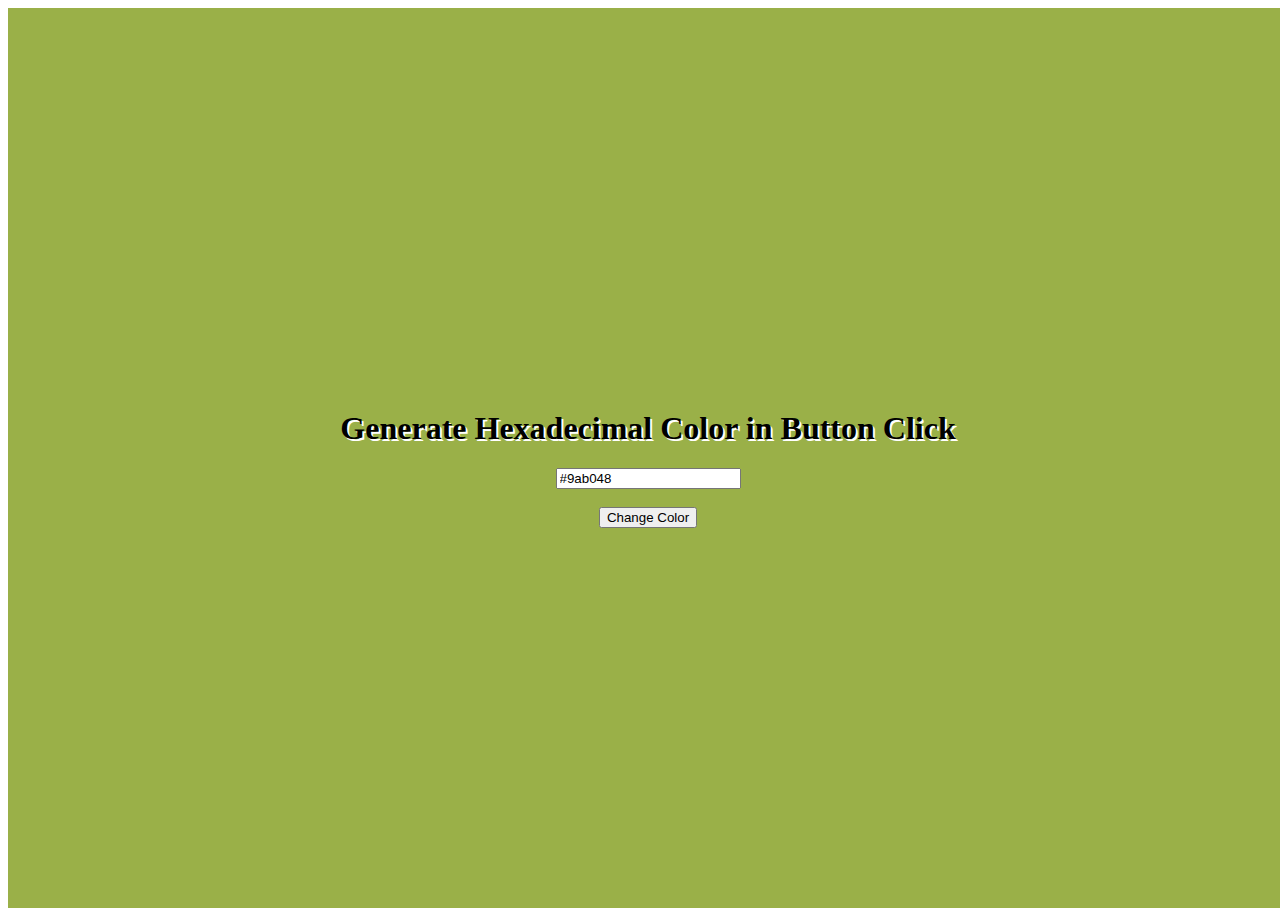
<file: Generate Hex Color/index.html>
<!DOCTYPE html>
<html lang="en">
<head>
    <meta charset="UTF-8" />
    <meta http-equiv="X-UA-Compatible" content="IE=edge" />
    <meta name="viewport" content="width=device-width, initial-scale=1.0" />
    <title>Generate Hexadecimal Color</title>
    <link rel="stylesheet" href="./style.css">
</head>
<body>
    <div class="container" id="root">
        <h1>Generate Hexadecimal Color in Button Click</h1>
        <input type="text" id="hexcode" name="hex" placeholder="#000000"><br>
        <button id="change-color-btn">Change Color</button>
    </div>
    <script src="./index.js"></script>
</body>
</html>
</file>
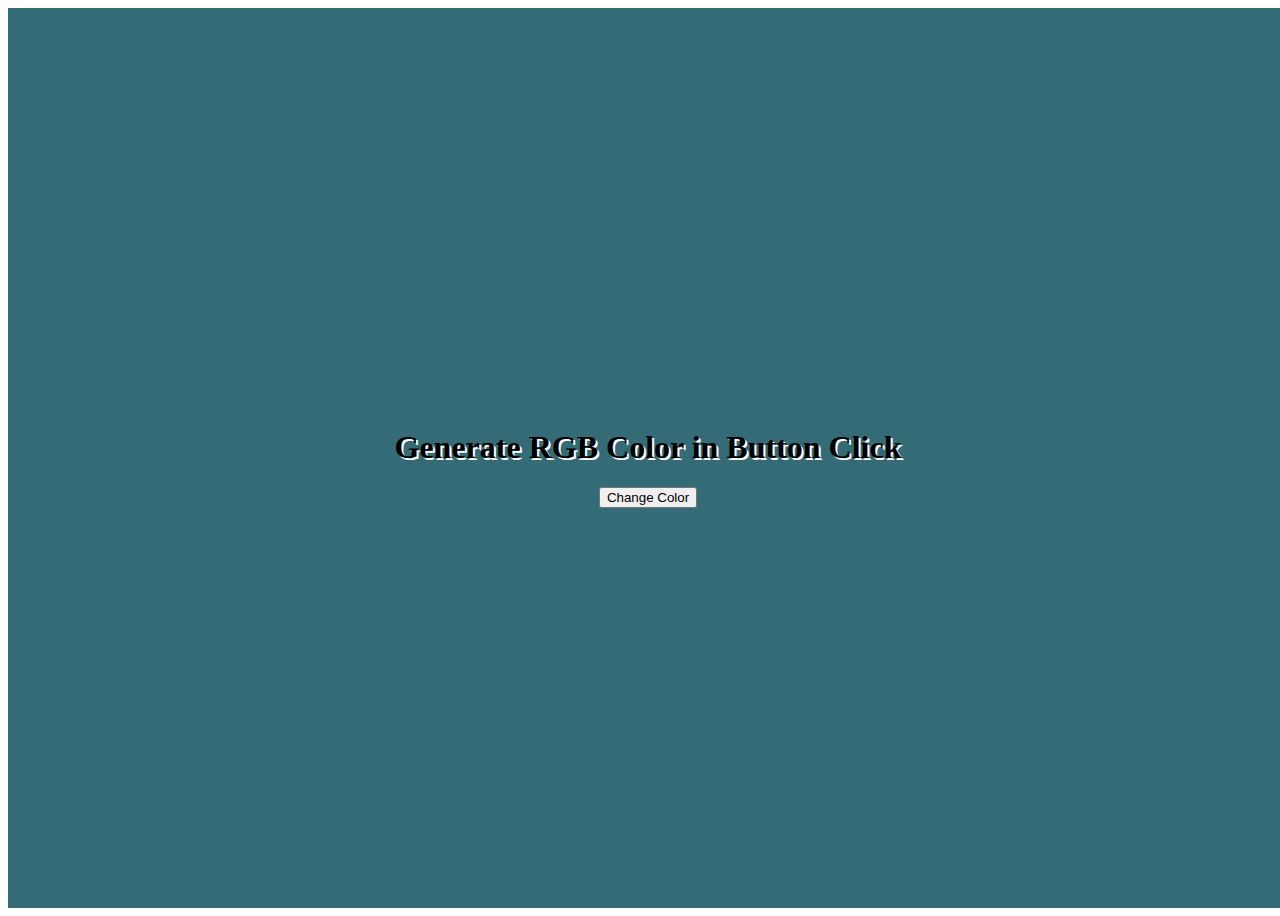
<file: Generate RGB Color/index.html>
<!DOCTYPE html>
<html lang="en">
<head>
    <meta charset="UTF-8" />
    <meta http-equiv="X-UA-Compatible" content="IE=edge" />
    <meta name="viewport" content="width=device-width, initial-scale=1.0" />
    <title>Generate Hexadecimal Color</title>
    <link rel="stylesheet" href="./style.css">
</head>
<body>
    <div class="container" id="root">
        <h1>Generate RGB Color in Button Click</h1>
        <button id="change-color-btn">Change Color</button>
    </div>
    <script src="./index.js"></script>
</body>
</html>
</file>
<file: Generate Hex Color/style.css>
.container{
    display: flex;
    justify-content: center;
    align-items: center;
    flex-direction: column;
    width: 100vw;
    height: 100vh;
}
h1 {
    text-shadow: 2px 2px white;
  }
</file>
<file: Generate RGB Color/style.css>
.container{
    display: flex;
    justify-content: center;
    align-items: center;
    flex-direction: column;
    width: 100vw;
    height: 100vh;
}
h1 {
    text-shadow: 2px 2px white;
  }
</file>
